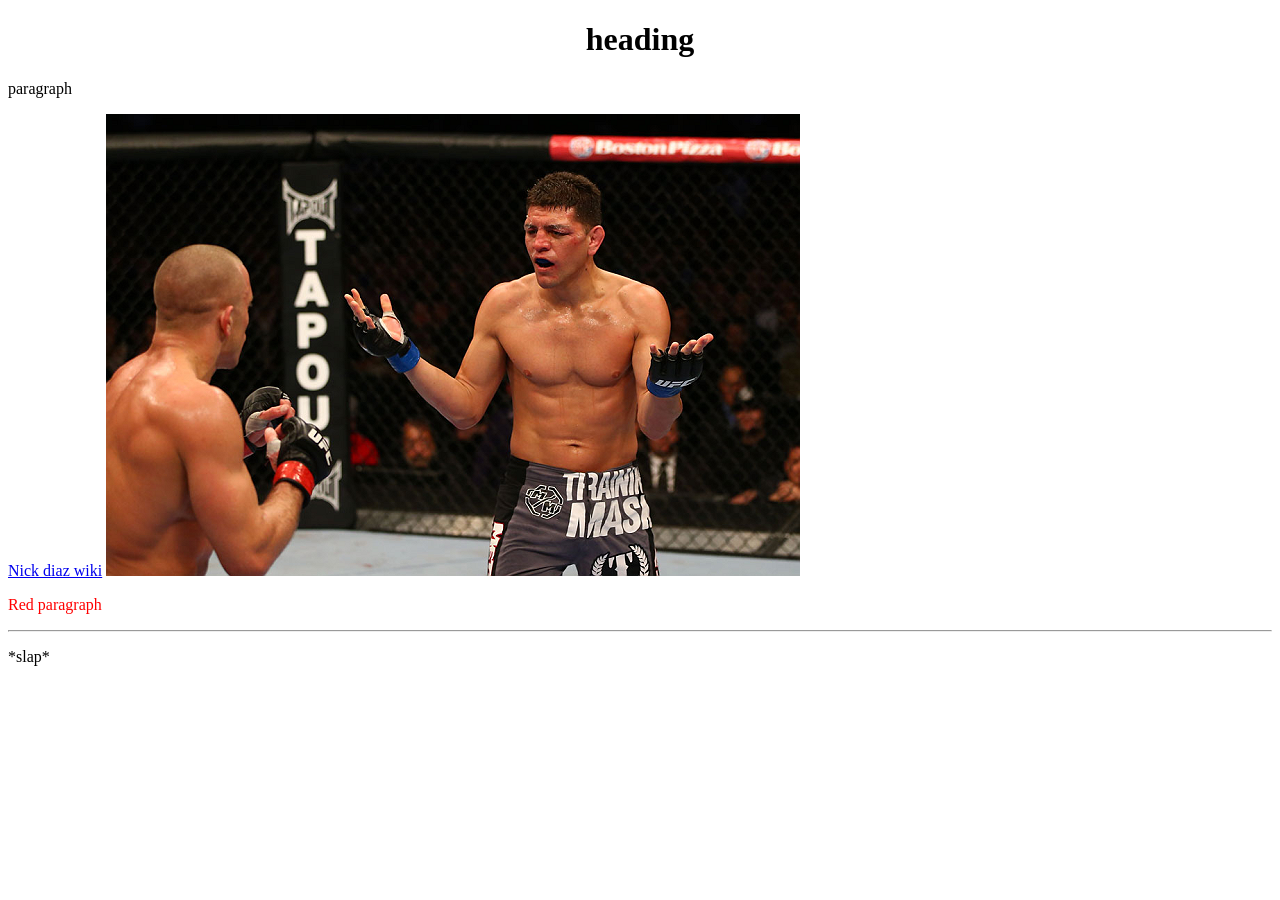
<file: src/index.html>
<!DOCTYPE html>
<html lang="en">
	<head>
		<title>CAMAGRAOU</title>
	</head>
<body>
	<h1 style="text-align: center;" >heading</h1>
	<p>paragraph</p>
	<a href="https://en.wikipedia.org/wiki/Nick_Diaz">Nick diaz wiki</a>
	<img src="gsp_diaz.png" alt="suppose to be nick diaz">
	<p style="color:red">Red paragraph</p>
	<hr>
	<p title="stockton motherfucker">*slap*</p>
	<script>
  		console.log("Du code");
	</script>
</body>
</html>
</file>
